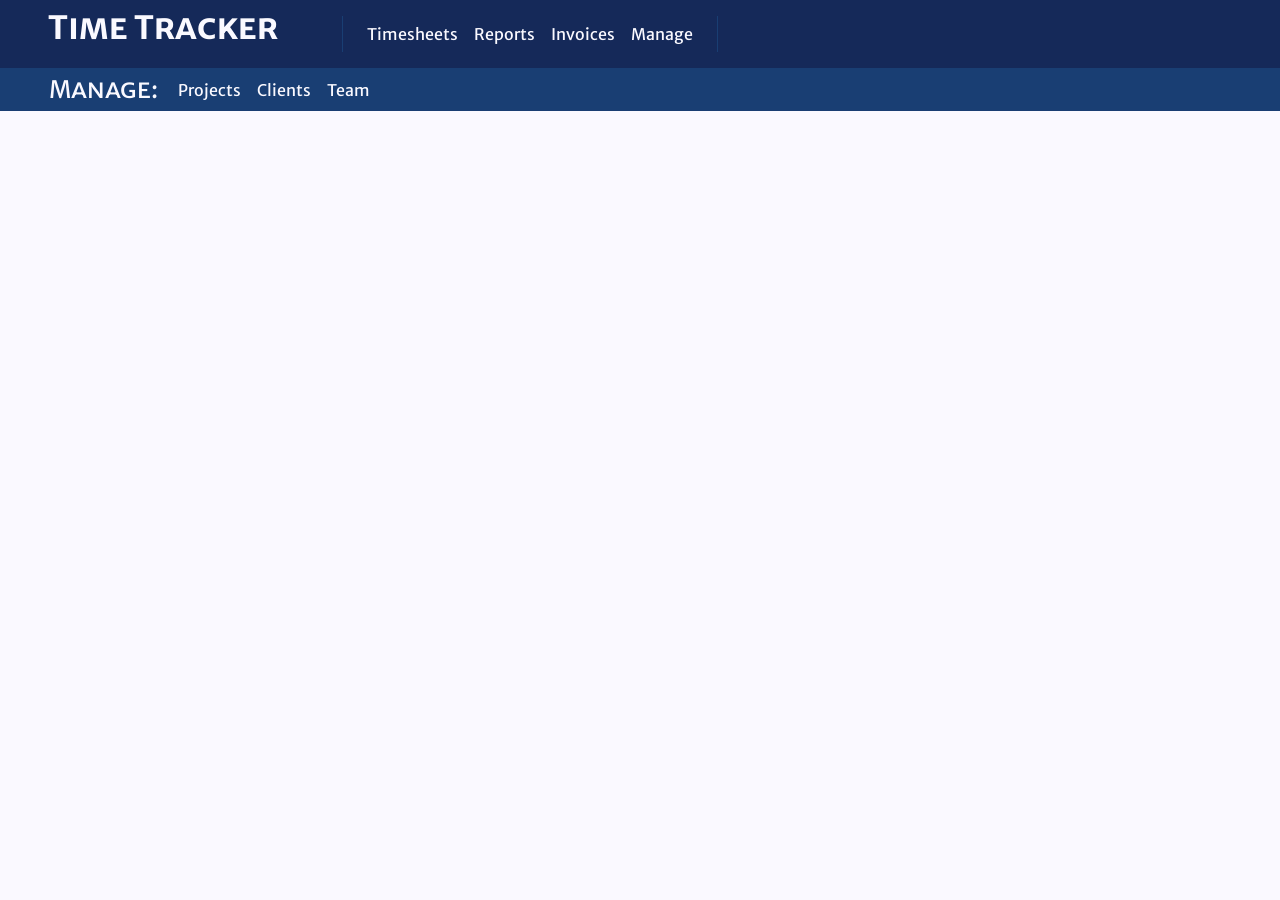
<file: html-templates/manage.html>
<!DOCTYPE html>
<html lang="en">
<head>
	<title>Manage</title>
	<meta charset="utf-8" />
	<link href='http://fonts.googleapis.com/css?family=Merriweather+Sans:400,400italic,700,700italic' rel='stylesheet' type='text/css' />
	<link href="styles.css" rel="stylesheet" type="text/css" />
	<script src="libraries/jquery-1.10.2.min.js" type="text/javascript"></script>
</head>

<body>
<header id="site-header" class="site-header">
	<h1 class="site-title">Time Tracker</h1>
	<nav id="site-nav" class="site-nav">
		<ul id="site-menu" class="site-menu">
			<li class="site-menu-item"><a class="site-menu-link" href="#">Timesheets</a></li>
			<li class="site-menu-item"><a class="site-menu-link" href="#">Reports</a></li>
			<li class="site-menu-item"><a class="site-menu-link" href="#">Invoices</a></li>
			<li class="site-menu-item"><a class="site-menu-link" href="manage.html">Manage</a></li>
		</ul>
	</nav>
	<nav id="section-nav" class="section-nav manage">
		<h1 class="section-nav-title">Manage: </h1>
		<ul class="section-menu">
			<li class="section-menu-item"><a class="section-menu-link" href="#">Projects</a></li>
			<li class="section-menu-item"><a class="section-menu-link" href="clients.html">Clients</a></li>
			<li class="section-menu-item"><a class="section-menu-link" href="#">Team</a></li>
		</ul>
	</nav>
</header>
<section id="page-content" class="page-content">

</section>
<footer id="site-footer" class="site-footer">

</footer>
</body>
</html>
</file>
<file: html-templates/styles.css>
/*
	Theme: Blueprint
	Author: Patricia Kruep
	
	Stylesheet: Master
	Depends on: None
	External resources: Google Web Fonts: Merriweather Sans 400, Merriweather Sans 400 Italic, Merriweather Sans 700, Merriweather Sans 700 Italics
	
	Version 1.0
	
	
	Notes:
		Uses SMACSS methodology for file structure
		
		Colors:
			#0A0C21 (Midnight)
			#152959 (Twilight)
			#193E73 (Dusk)
			#A9BFF5 (Sky)
			#D6E2E0 (Cumulus)
			#F0F0F5 (Contrail)
			#FAF9FF (Cirrus)
			#D22F12 (Setting Sun)
			#FFBE12 (Rising Sun)
			
*/

/* !BASE 
**************************************************/
* {
	-webkit-box-sizing: border-box; /* Safari/Chrome, other WebKit */
	-moz-box-sizing: border-box;    /* Firefox, other Gecko */
	box-sizing: border-box;         /* Opera/IE 8+ */
	margin: 0;
}
article, aside, dialog, figure, footer, header, hgroup, nav, section {
	display:block; zoom:1;
}
/* Base styles */
html {
	height: 100%; /* presumably to get the footer to sit at the bottom of the window/page */
}
body {
	height: 100%;
	font-family: 'Merriweather Sans', 'Helvetica', 'Arial', sans-serif;
	font-weight: 400;
	font-size: 1em;
	color: #0A0C21;
	padding: 0;
	margin: 0;
	background-color: #FAF9FF;
	overflow: auto;
}

a:link,
a:visited {
	color: #193E73;
}
a:hover,
a:active {
	color: #A9BFF5;
}
img {
	border: none;
}
img.thumbnail {
	position: relative;
	width: 120px;
	height: 100%;
}
img.small {
	position: relative;
	width: 200px;
	height: 100%;
}

/* Form Elements */
fieldset {
	background-color: #F0F0F5;
	border: none;
	padding: 0 1em 1em 1em;
	margin: 0;
}
legend {
	
}
label {
	
}
input[type=text],
input[type=password],
textarea {
	width: 30em;
	font-size: .825em;
	background: #ffffff;
	-moz-box-shadow: inset 0 1px 1px rgba( 0,0,0,0.1);
	-webkit-box-shadow: inset 0 1px 1px rgba( 0,0,0,0.1);
	box-shadow: inset 0 1px 1px rgba( 0,0,0,0.1);
	border: 1px solid #D6E2E0;
	padding: .5em;
}

input[type=text]:focus,
input[type=password]:focus,
textarea:focus {
	border-color: #404065;
}
textarea {
	padding-left: 3px;
	width: 95%;
}

input[type=file] {
	padding: .75em 0;
}
input[type=submit],
input[type=button] {
	position: relative;
	text-align: center;
	font-weight: 700;
	font-size: .75em;
	width: auto;
	padding: .25em .5em;
	/* color: #FAF9FF; */
	background-color: #A9BFF5;
	border: 1px dotted #193E73;
	cursor: pointer;
}
input[type=button]:hover,
input[type=submit]:hover {
	background-color: #FFBE12;
}

input[type=submit]:focus {
	/* background: none; */
	background-color: #D22F12;
} /* does this work? */

.link-btn {
	position: relative;
	text-align: center;
	font-weight: 700;
	width: auto;
	padding: .25em .5em;
	color: #FAF9FF;
	background-color: #A9BFF5;
	border: 1px dotted #193E73;
}
.link-btn:hover {
	background-color: #FFBE12;
}
.link-btn a:link {
	text-decoration: none;
}

.required {
	color: #D22F12;
}
.required:before {
	content: "* "
}
.disabled {
	display: none;
}

/* !LAYOUT 
**************************************************/
/* Global page layout */

#site-header {
	position: relative;
	width: 100%;
	margin: 0em;
	padding: 0em;
	overflow: auto;
}
#site-nav {
	position: relative;
	width: auto;
	float: left;
	overflow: auto;
}
#section-nav {
	position: relative;
	width: 100%;
	overflow: auto;
	margin: 0em;
	padding: 0em;
}
#page-content {
	position: relative;
	width: 85%;
	overflow: auto;
	margin: 1.5em auto;
	padding: 0;
}

.l-col-100 {
	position: relative;
	width: 100%;
	margin: 0;
	padding: 0;
	clear: both;
	overflow: auto;
}
.l-col-75 {
	position: relative;
	width: 75%;
	margin: 0;
	padding: 0;
	clear: both;
	overflow: auto;
}
.l-col-50 {
	position: relative;
	width: 50%;
	margin: 0;
	padding: 0;
	clear: both;
	overflow: auto;
}
.l-col-25 {
	position: relative;
	width: 25%;
	margin: 0;
	padding: 0;
	clear: both;
	overflow: auto;
}
.l-col-80 {
	position: relative;
	width: 80%;
	margin: 0;
	padding: 0;
/* 	clear: both; */
	overflow: auto;
}
.l-col-60 {
	position: relative;
	width: 60%;
	margin: 0;
	padding: 0;
	clear: both;
	overflow: auto;
}
.l-col-40 {
	position: relative;
	width: 40%;
	margin: 0;
	padding: 0;
	clear: both;
	overflow: auto;
}
.l-col-20 {
	position: relative;
	width: 20%;
	margin: 0;
	padding: 0;
/* 	clear: both; */
	overflow: auto;
}
.l-col-33 {
	position: relative;
	width: 33%;
	margin: 0;
	padding: 0;
	/* clear: both; */
	overflow: auto;
}
.l-col-66 {
	position: relative;
	width: 66%;
	margin: 0;
	padding: 0;
	clear: both;
	overflow: auto;
}



/* !Modules 
**************************************************/
/* !Header modules */
.site-header {
	position: relative;
	width: 100%;
	background-color: #152959;
}

.site-title {
	color: #FAF9FF;
	font-size: 2em;
	font-weight: 700;
	font-variant: small-caps;
	padding: .25em 1.5em .25em 1.5em;
	float: left;
}

.site-nav {
	position: relative;
	color: #FAF9FF;
	margin: 1em;
	padding: 0em 1em;
	border-left: 1px solid #193E73;
	border-right: 1px solid #193E73;
}

.site-menu {
	position: relative;
	list-style: none;
	margin: 0em;
	padding: 0em;
}

.site-menu-item {
	position: relative;
	float: left;
	margin: .5em;
	padding: 0;
}

.site-menu-link:link,
.site-menu-link:visited {
	color: #FAF9FF;
	text-decoration: none;
}
.site-menu-link:hover,
.site-menu-link:active {
	color: #A9BFF5;
	text-decoration: underline;
}

.section-nav {
	position: relative;
	color: #FAF9FF;
	background-color: #193E73;
	margin: 1em;
	padding: 0em 1em;
	border-left: 1px solid #193E73;
	border-right: 1px solid #193E73;
}
.section-nav-title {
	position: relative;
	color: #FAF9FF;
	font-size: 1.5em;
	font-weight: 400;
	font-variant: small-caps;
	padding: .25em .5em .25em 2em;
	float: left;
}
.section-menu {
	position: relative;
	list-style: none;
	margin: 0em;
	padding: .25em 1em .25em 1em;
}

.section-menu-item {
	position: relative;
	float: left;
	margin: .5em;
	padding: 0;
}

.section-menu-link:link,
.section-menu-link:visited {
	color: #FAF9FF;
	text-decoration: none;
}
.section-menu-link:hover,
.section-menu-link:active {
	color: #A9BFF5;
	text-decoration: underline;
}



/* !Content modules */
.page-header {
	position: relative;
	width: 100%;
	margin: 1em 0;
	overflow: auto;
}
.page-title {
	position: relative;
	width: 75%;
	float: left;
}
.page-controls-nav {
	position: relative;
	width: 25%;
	float: left;
}
.content {
	position: relative;
	width: 100%;
	margin: 1em 0;
	overflow: auto;
	clear: left;
}

.details-list {
	position: relative;
	list-style: none;
	margin: 0em;
	padding: 0em;	
}
.details-header {
	background-color: #A9BFF5;
	margin: .5em 0;
	padding: .125em .5em;
}

/* !Content Manage Client modules */
.client-page-controls {
	position: relative;
	list-style: none;
	margin: 0;
	padding: 0;
}
.page-controls-item {
	position: relative;
	margin: 0em .5em;
	padding: .25em;
	font-size: .8em;
	float: left;
}

.add-client-link:link,
.add-client-link:visited {
	text-decoration: none;
	color: #FAF9FF;
}
.add-client-link:hover,
.add-client-link:visited {
	color: #193E73;
}
.client-list {
	position: relative;
	list-style: none;
	margin: 0em;
	padding: 0em;
}
.client-list-item {
	position: relative;
	float: left;
	margin: 0em;
	padding: .5em;
	/* border: 1px solid #D4E8F5; */
}
.client-logo {
	position: relative;
	padding: 0 1em 2em 0;
	float: left;
	overflow: auto;
}
.client-logo-thumbnail {
	position: relative;
	padding: 0 1em 0 0;
	float: left;
}
.client-logo-image {
	position: relative;
	margin: 0 auto;
}
.client-logo-upload {
	padding: .5em .25em;
	margin: 0;
}
.client-logo-file {
	position: relative;
	width: 90%;
	margin: .5em .25em;
}
.client-logo-title {
	font-size: 1em;
	font-weight: 700;
}
legend.client-logo-title {
	position: relative;
	visibility: hidden;
	margin-bottom: -1em;
}

.client-info-list {
	position: relative;
	list-style: none;
	margin: 0em;
	padding: 0em;
}

.client-details-header {
	position: relative;
	margin: 0 0 1em 0;
}
.client-details-title {
	font-size: 1.25em;
	font-weight: 700;
}
legend.client-details-title {
	position: relative;
	visibility: hidden;
	margin-bottom: -1em;
}
.client-details-entry {
	padding: .5em 1em 1em 1em;
}
.client-details-item {
	margin: .325em 0;
}

.client-details-item.address {
	margin: 1.125em 0;
}
.client-details-item.address .client-streetAddress-input {
	vertical-align: text-top;
	margin: .5em 0;
	width: 60%;
}
.client-state-select {
	margin: .5em 0;
}
.client-details-label {
	position: relative;
	display: inline-block;
	width: 25%;
	text-align: right;
	margin: 0 .5em 0 0;
}
.client-details-item.submit-client {
	margin: 1.125em 0;
}
input[type=button].client-delete-btn:hover {
	background-color: #D22F12;
	/* color:#ff8e8e */
}
.contact-detail {
	position: relative;
	margin: 1.5em 0 3em 0;
	clear: both;
}
legend.contact-details-title {
	position: relative;
	font-size: 1.25em;
	font-weight: 700;
	/* visibility: hidden; */
	margin-bottom: -2em;

}
.contact-details-entry {
	position: relative;
	padding: 2em 1em 1em 1em;
	margin: 0;
}
.contact-details-list {
	position: relative;
	margin: 0 0 1em 2em;
}
.contact-details-item {
	margin: .325em 0;
}
.contact-details-item.name {
	font-weight: 700;
}
.contact-details-label {
	position: relative;
	display: inline-block;
	width: 20%;
	text-align: right;
	margin: 0 .5em 0 0;
}
.contact-details-item.phoneNum {
	margin: 1.125em 0;
}
.contact-details-item.phoneNum input {
	margin: .125em 0;
}
.contact-details-item.submit-client {
	margin: 1.125em 0;
}

.client-projects {
	position: relative;
	margin: 1.5em 0 3em 0;
	clear: both;
}
.client-projects-title {
	margin: 1em 0 .5em 2em;
}
.client-projects-list {
	margin: 0 0 0em 3em;
}



/* !Footer modules */
</file>
